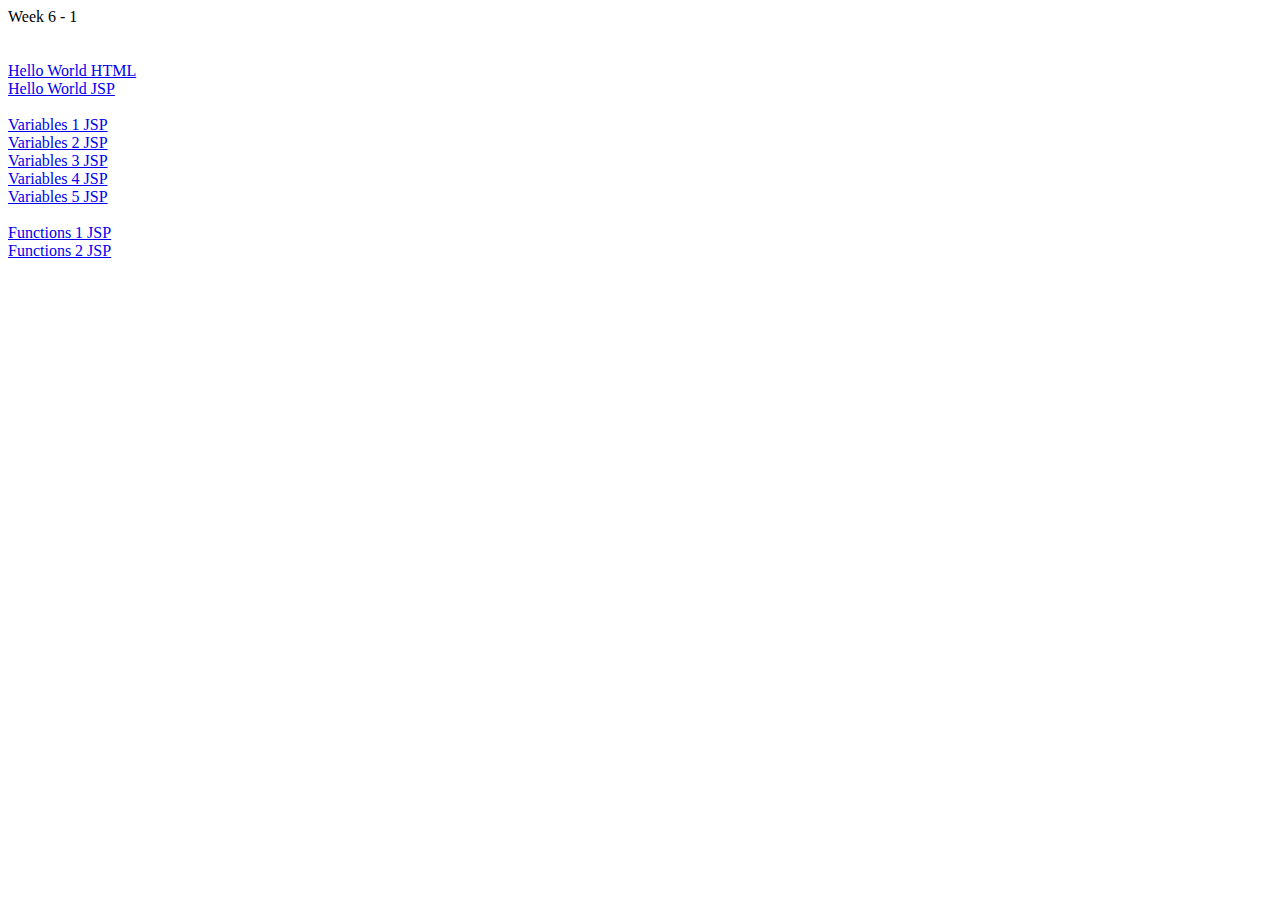
<file: M2_Code_Examples/index.html>
<!DOCTYPE html>
<!--
 Professor Darrell Payne
 Bellevue University
-->
<html>
    <head>
        <title>Week 6 - 1</title>
        <meta charset="UTF-8">
        <meta name="viewport" content="width=device-width, initial-scale=1.0">
    </head>
    <body>
        <div>Week 6 - 1</div><br /><br />
        
        <a href="HelloWorld.html">Hello World HTML</a> <br />
        <a href="HelloWorld.jsp">Hello World JSP</a> <br /> <br />
        
        <a href="Variables_1.jsp">Variables 1 JSP</a> <br />
        <a href="Variables_2.jsp">Variables 2 JSP</a> <br />
        <a href="Variables_3.jsp">Variables 3 JSP</a> <br />
        <a href="Variables_4.jsp">Variables 4 JSP</a> <br />
        <a href="Variables_5.jsp">Variables 5 JSP</a> <br /><br />
        
        <a href="Functions_1.jsp">Functions 1 JSP</a> <br />
        <a href="Functions_2.jsp">Functions 2 JSP</a> <br />
    </body>
</html>
</file>
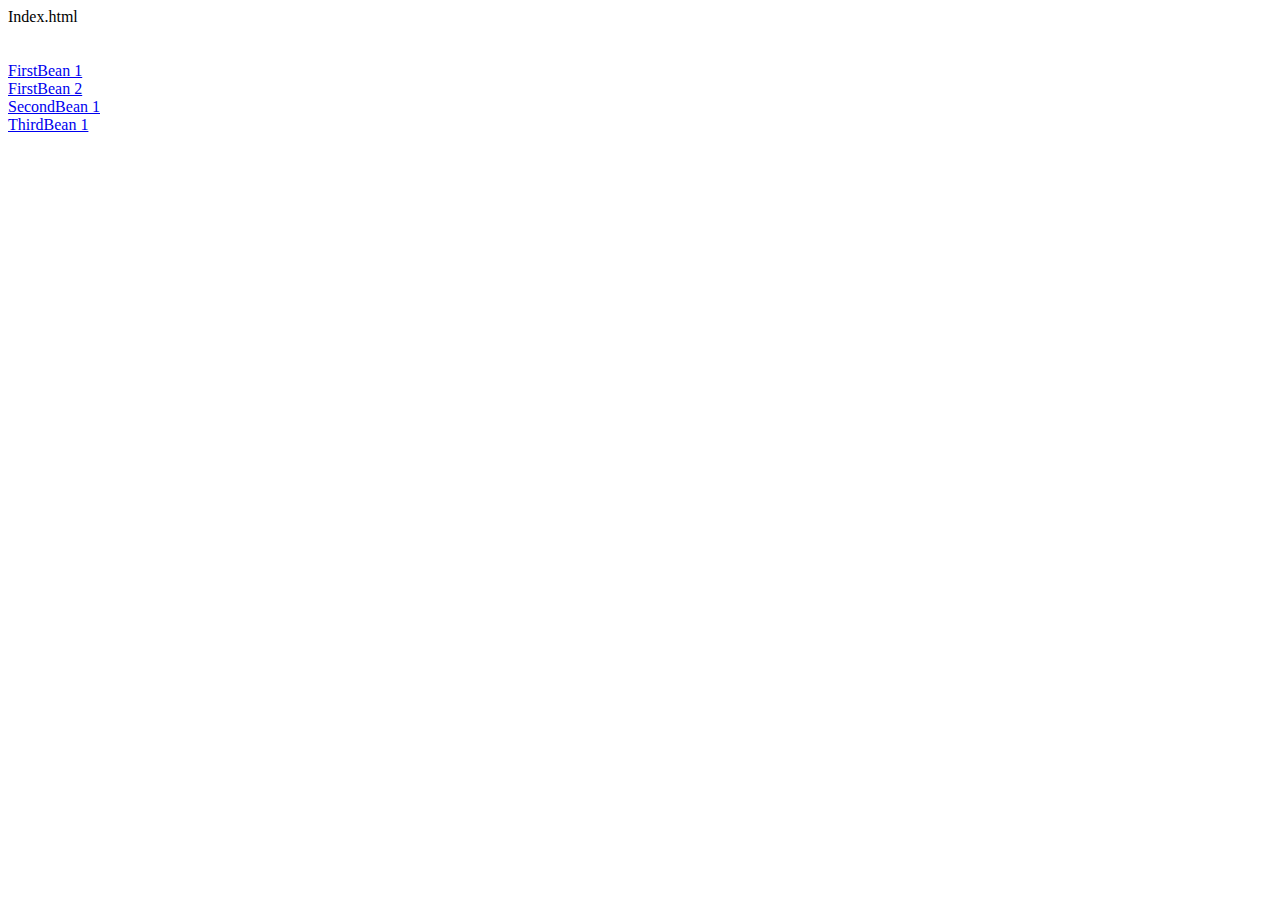
<file: M4_Code_Examples/index.html>
<!DOCTYPE html>
<!--
 Professor Darrell Payne
 Bellevue University
-->
<html>
<head>
<meta charset="ISO-8859-1">
<title>Index.html</title>
</head>
<body>
        <div>Index.html</div><br /><br />
        
        <a href="FirstBean_01.jsp">FirstBean 1</a> <br />
        <a href="FirstBean_02.jsp">FirstBean 2</a> <br />
        <a href="SecondBean_01.jsp">SecondBean 1</a> <br />
        <a href="ThirdBean_01.jsp">ThirdBean 1</a> <br />
        
</body>
</html>
</file>
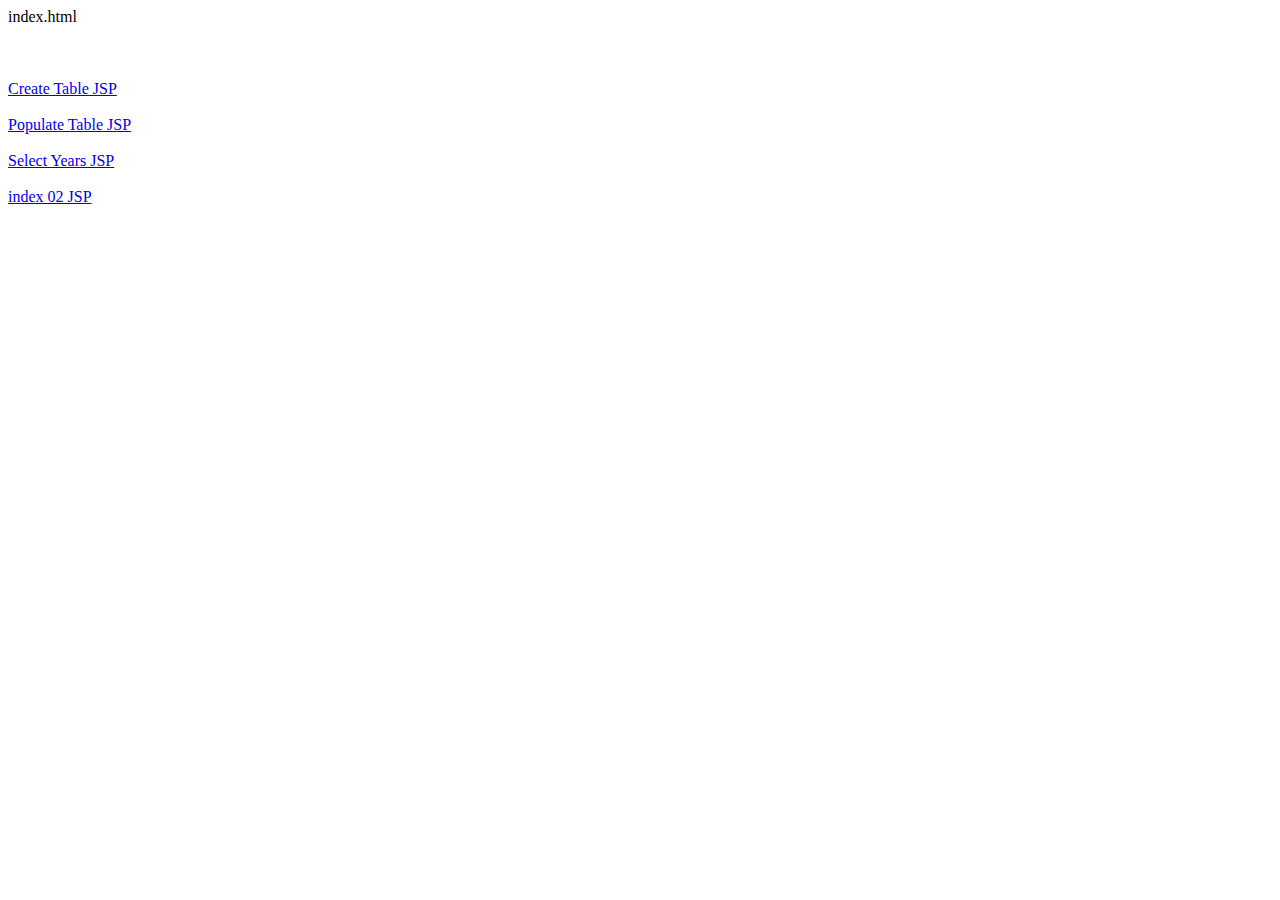
<file: WEB-06-4d/src/main/webapp/index.html>
<!DOCTYPE html>
<html>
<head>
<meta charset="ISO-8859-1">
<title>index.html</title>
</head>
<body>
  <div>index.html</div><br /><br />

  <br />
  <a href="CreateTable.jsp">Create Table JSP</a> <br />
  <br />

  <a href="PopulateTable.jsp">Populate Table JSP</a> <br />
  <br />

  <a href="SelectYears.jsp">Select Years JSP</a> <br />
  <br />

  <a href="index_02.html">index 02 JSP</a> <br />
  <br />

</body>
</html>
</file>
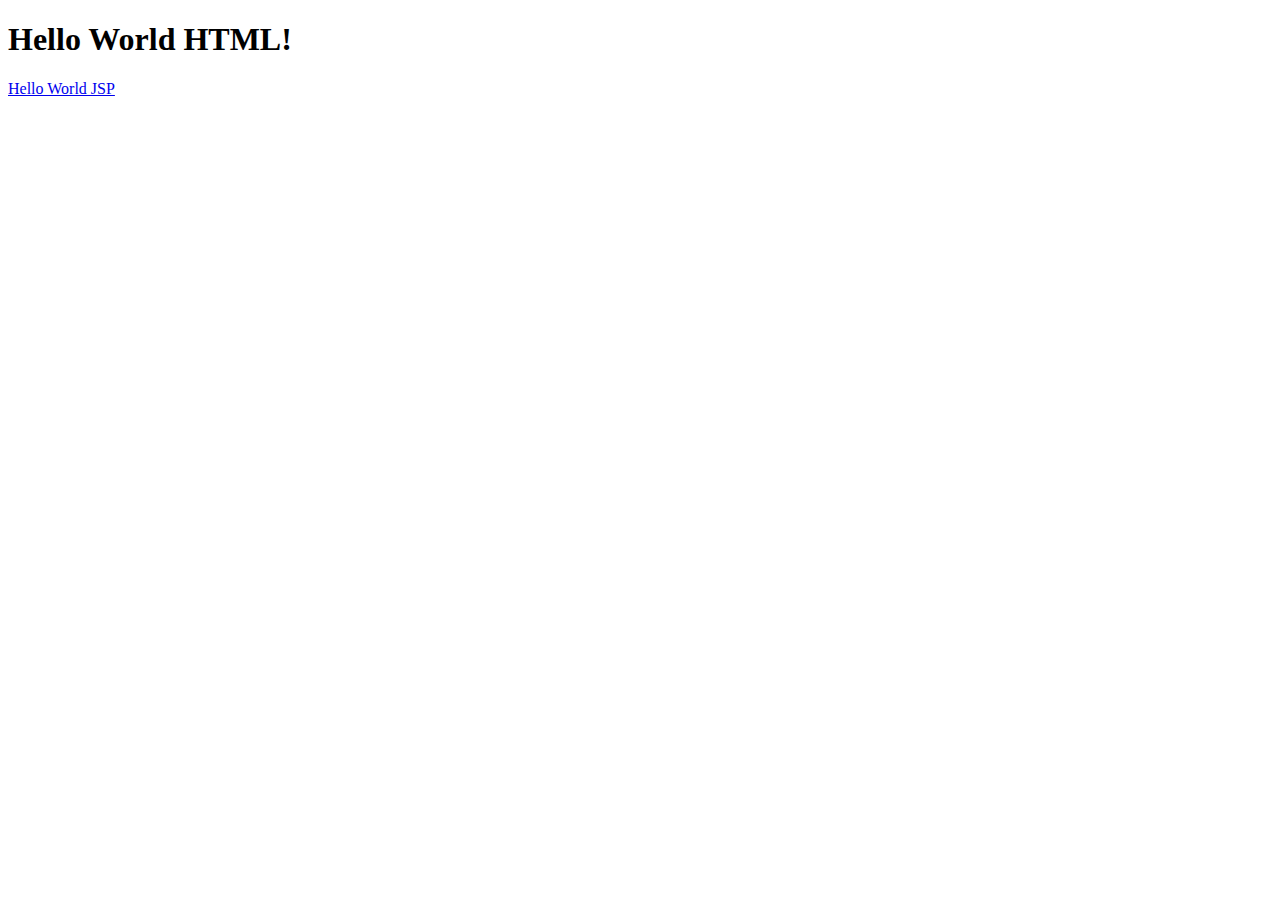
<file: M2_Code_Examples/HelloWorld.html>
<!DOCTYPE html>
<!--
 Professor Darrell Payne
 Bellevue University
-->
<html>
    <head>
        <title>Hello World HTML</title>
        <meta charset="UTF-8">
        <meta name="viewport" content="width=device-width, initial-scale=1.0">
    </head>
    <body>
        <div>
            <h1>
                Hello World HTML!
            </h1>
        </div>
        
        <a href="HelloWorld.jsp">Hello World JSP</a>
    </body>
</html>
</file>
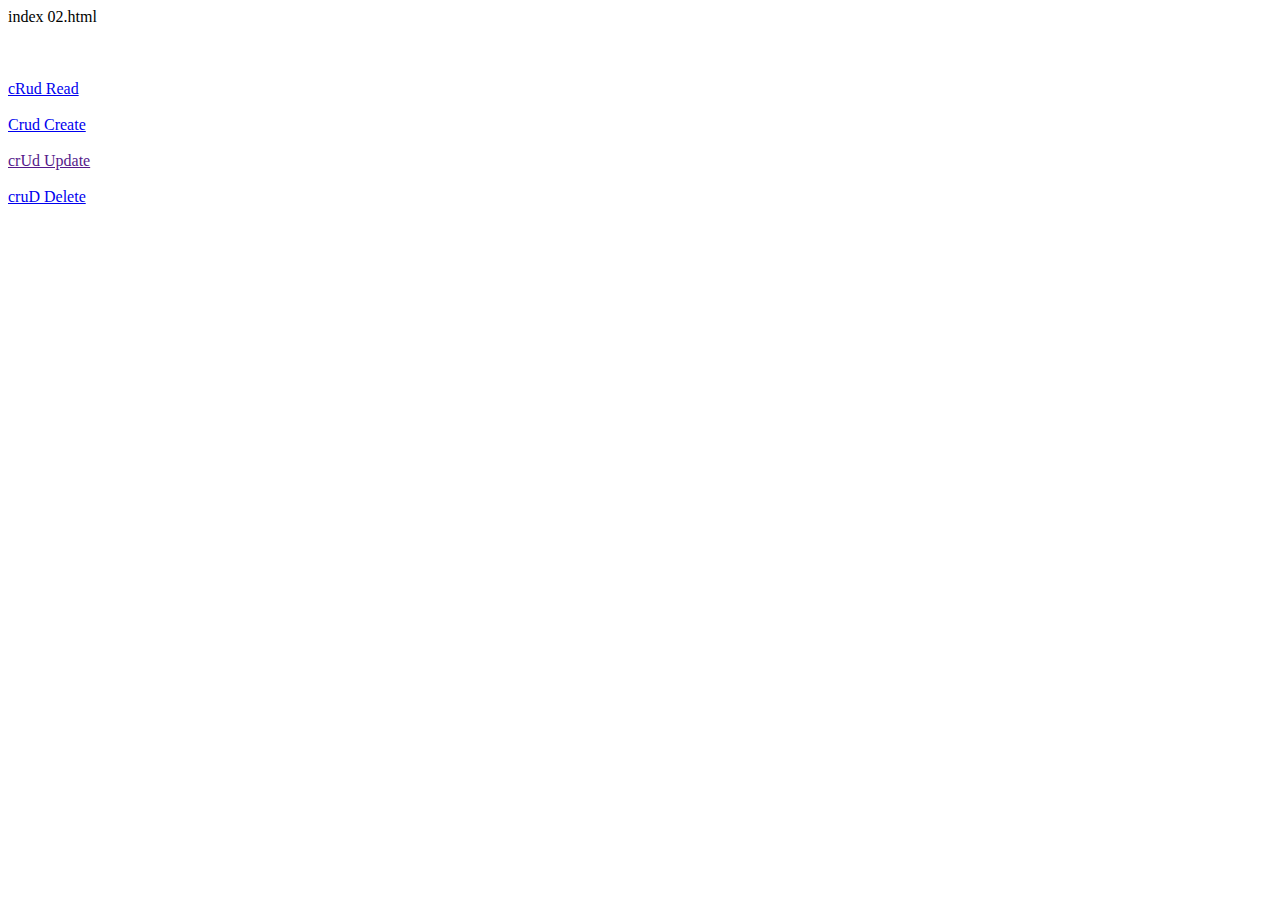
<file: WEB-06-4d/src/main/webapp/index_02.html>
<!DOCTYPE html>
<html>
<head>
<meta charset="ISO-8859-1">
<title>index 02.html</title>
</head>
<body>
  <div>index 02.html</div><br /><br />

  <br />
  <a href="CRUD_Read.jsp">cRud Read</a> <br />
  <br />
  
  <a href="CRUD_Create.jsp">Crud Create</a> <br />
  <br />

  <a href="">crUd Update</a> <br />
  <br />

  <a href="CRUD_Delete.jsp">cruD Delete</a> <br />
  <br />
</body>
</html>
</file>
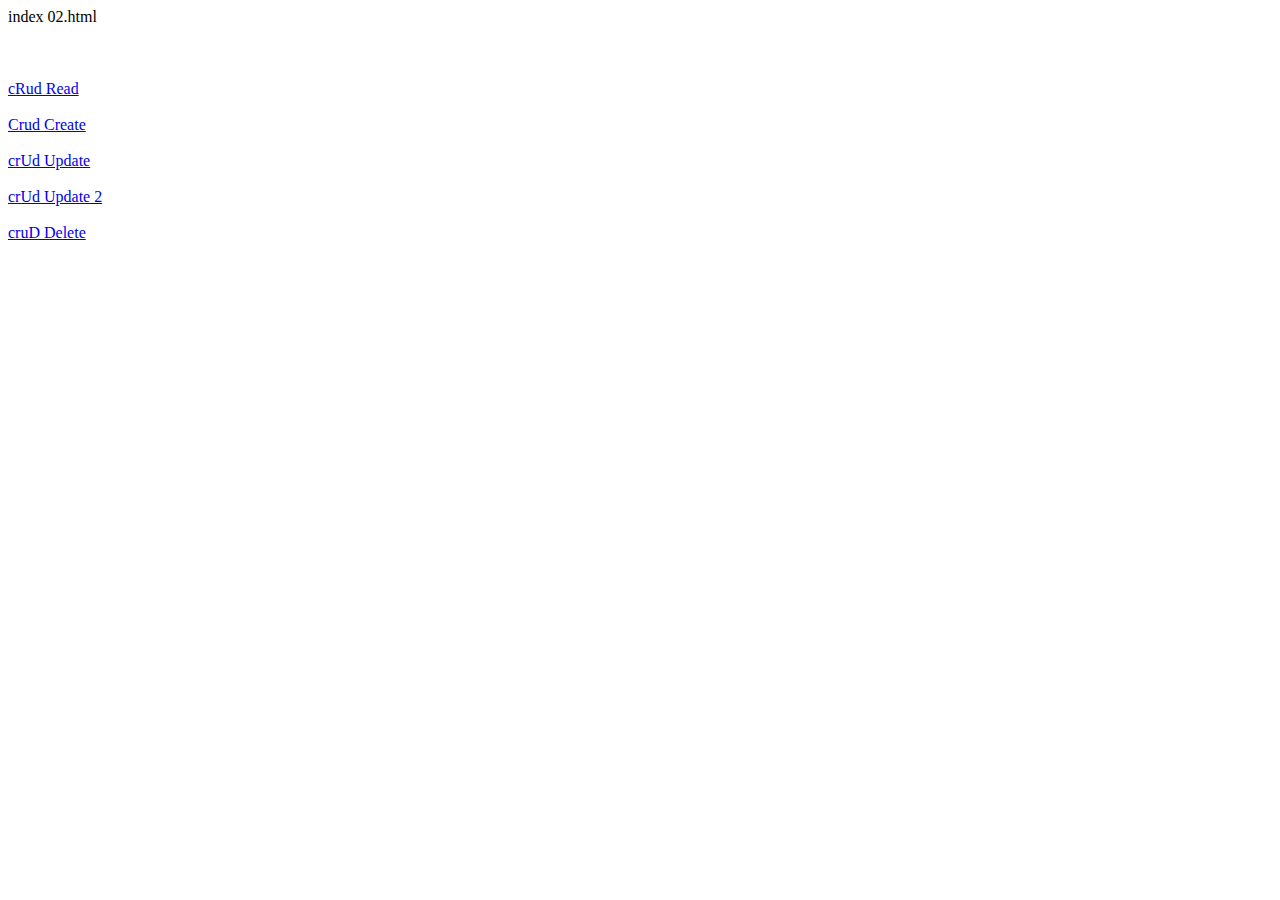
<file: WEB-07/src/main/webapp/index_02.html>
<!DOCTYPE html>
<html>
<head>
<meta charset="ISO-8859-1">
<title>index 02.html</title>
</head>
<body>
  <div>index 02.html</div><br /><br />

  <br />
  <a href="CRUD_Read.jsp">cRud Read</a> <br />
  <br />
  
  <a href="CRUD_Create.jsp">Crud Create</a> <br />
  <br />

  <a href="CRUD_Update.jsp">crUd Update</a> <br />
  <br />

  <a href="CRUD_Update_2.jsp">crUd Update 2</a> <br />
  <br />

  <a href="CRUD_Delete.jsp">cruD Delete</a> <br />
  <br />
</body>
</html>
</file>
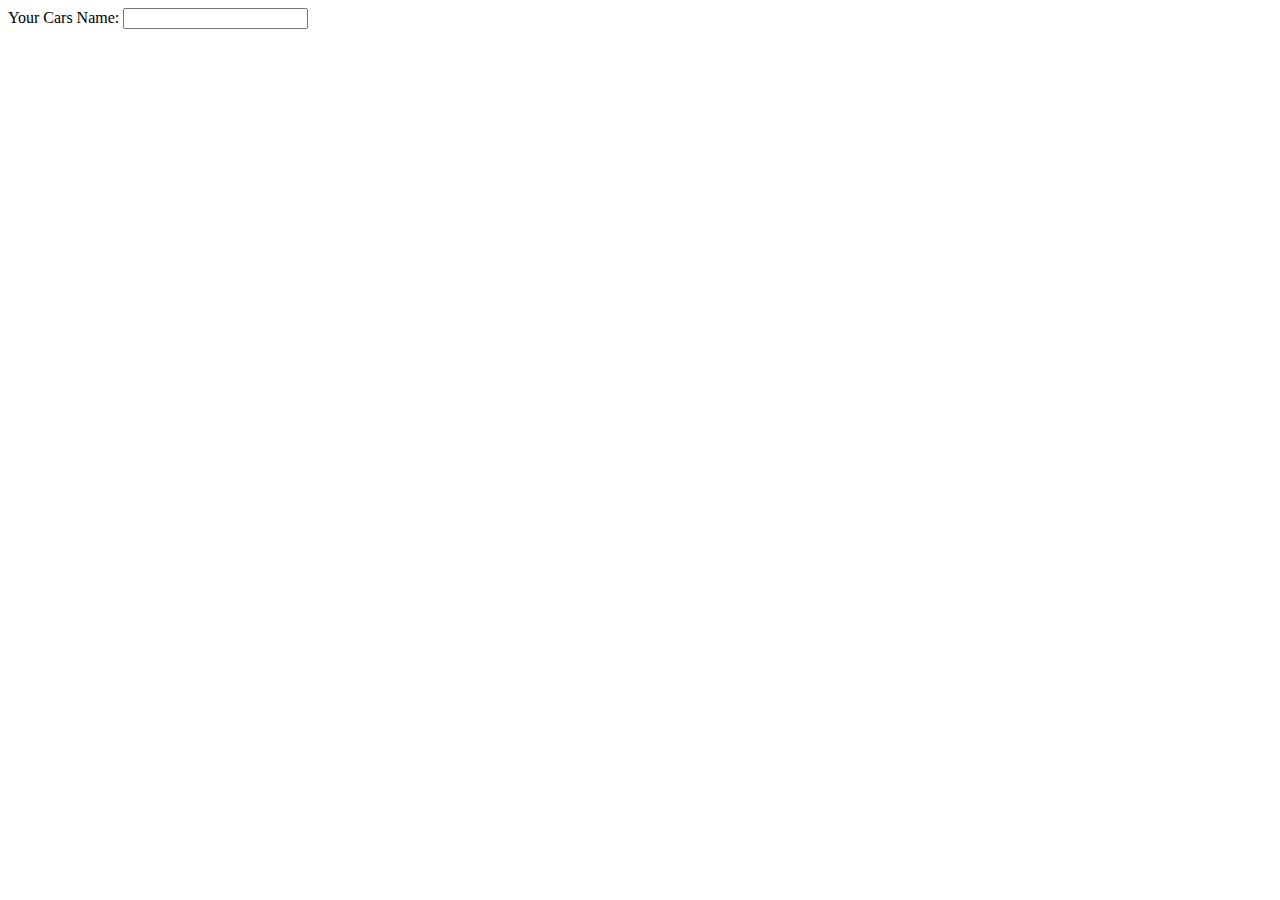
<file: WEB-07/src/main/webapp/Test.html>
<!DOCTYPE html>
<html>
<head>
<meta charset="ISO-8859-1">
<title>Insert title here</title>
</head>
<body>
    <form action="">
        <label>Your Cars Name: </label>
        <input list="a" name='cars' id='cars'>

        <!--datalist Tag starts here -->
      
        <datalist id="a">
            <option value="BMW" />
            <option value="Bentley" />
            <option value="Mercedes" />
            <option value="Audi" />
            <option value="Volkswagen" />
        </datalist>
      
        <!--datalist Tag ends here -->

    </form>
    
<br /><br />
</form>
</body>
</html>
</file>
